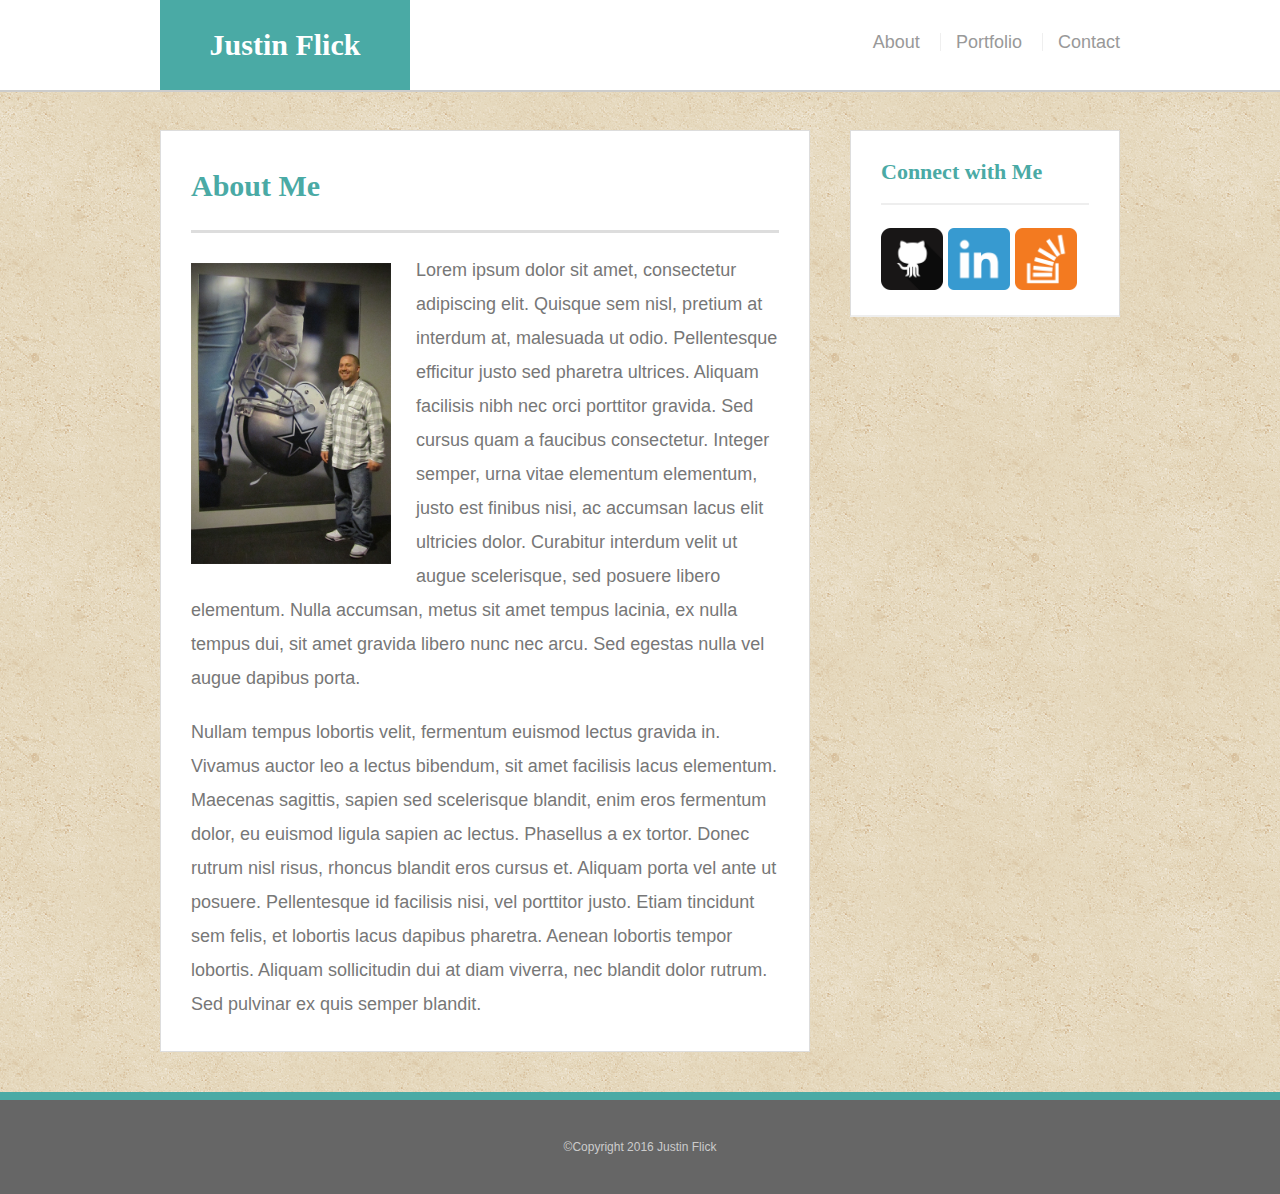
<file: index.html>
<!DOCTYPE html>
<html lang="en-us">
<head>
	<title>Justin Flick - About</title>
	<meta charset="utf-8">
	<link rel="stylesheet" type="text/css" href="assets/css/reset.css">
	<link rel="stylesheet" type="text/css" href="assets/css/style.css">
</head>
<body>

	<header id="masthead">

		<div class="container">

			<a href="index.html" id="logo">Justin Flick</a>

			<nav>
				<a href="index.html">About</a>
				<a href="portfolio.html">Portfolio</a>
				<a href="contact.html">Contact</a>
			</nav>

		</div>

	</header>

	<div id="main-container" class="container">

		<section class="main-section">

			<h1>About Me</h1>

			<img src="assets/images/about-pic.jpg" alt="Picture of Me" class="auth-image" width="30%" height="30%" />

			<p>Lorem ipsum dolor sit amet, consectetur adipiscing elit. Quisque sem nisl, pretium at interdum at, malesuada ut odio. Pellentesque efficitur justo sed pharetra ultrices. Aliquam facilisis nibh nec orci porttitor gravida. Sed cursus quam a faucibus consectetur. Integer semper, urna vitae elementum elementum, justo est finibus nisi, ac accumsan lacus elit ultricies dolor. Curabitur interdum velit ut augue scelerisque, sed posuere libero elementum. Nulla accumsan, metus sit amet tempus lacinia, ex nulla tempus dui, sit amet gravida libero nunc nec arcu. Sed egestas nulla vel augue dapibus porta.</p>

			<p>Nullam tempus lobortis velit, fermentum euismod lectus gravida in. Vivamus auctor leo a lectus bibendum, sit amet facilisis lacus elementum. Maecenas sagittis, sapien sed scelerisque blandit, enim eros fermentum dolor, eu euismod ligula sapien ac lectus. Phasellus a ex tortor. Donec rutrum nisl risus, rhoncus blandit eros cursus et. Aliquam porta vel ante ut posuere. Pellentesque id facilisis nisi, vel porttitor justo. Etiam tincidunt sem felis, et lobortis lacus dapibus pharetra. Aenean lobortis tempor lobortis. Aliquam sollicitudin dui at diam viverra, nec blandit dolor rutrum. Sed pulvinar ex quis semper blandit.</p>

		</section>


		<section class="sidebar">

			<div id="connect">

				<h2>Connect with Me</h2>
				<a href="https://github.com/j-flick" target="_blank"><img src="assets/images/github.png" class="social" alt="Github" width="50px" height="50px" /></a>
				<a href="https://www.linkedin.com/in/justin-flick-6a168b149/" target="_blank"><img src="assets/images/linkedin.png" class="social" alt="LinkedIn" width="50px" height="50px" /></a>
				<a href="https://stackoverflow.com/users/8464805/j-flick" target="_blank"><img src="assets/images/stackoverflow.png" class="social" alt="Stack Overflow" width="50px" height="50px" /></a>

			</div>

		</section>

	</div>

	<footer>

		<div class="container">

			<p>&copy;Copyright 2016 Justin Flick</p>

		</div>

	</footer>

</body>
</html>
</file>
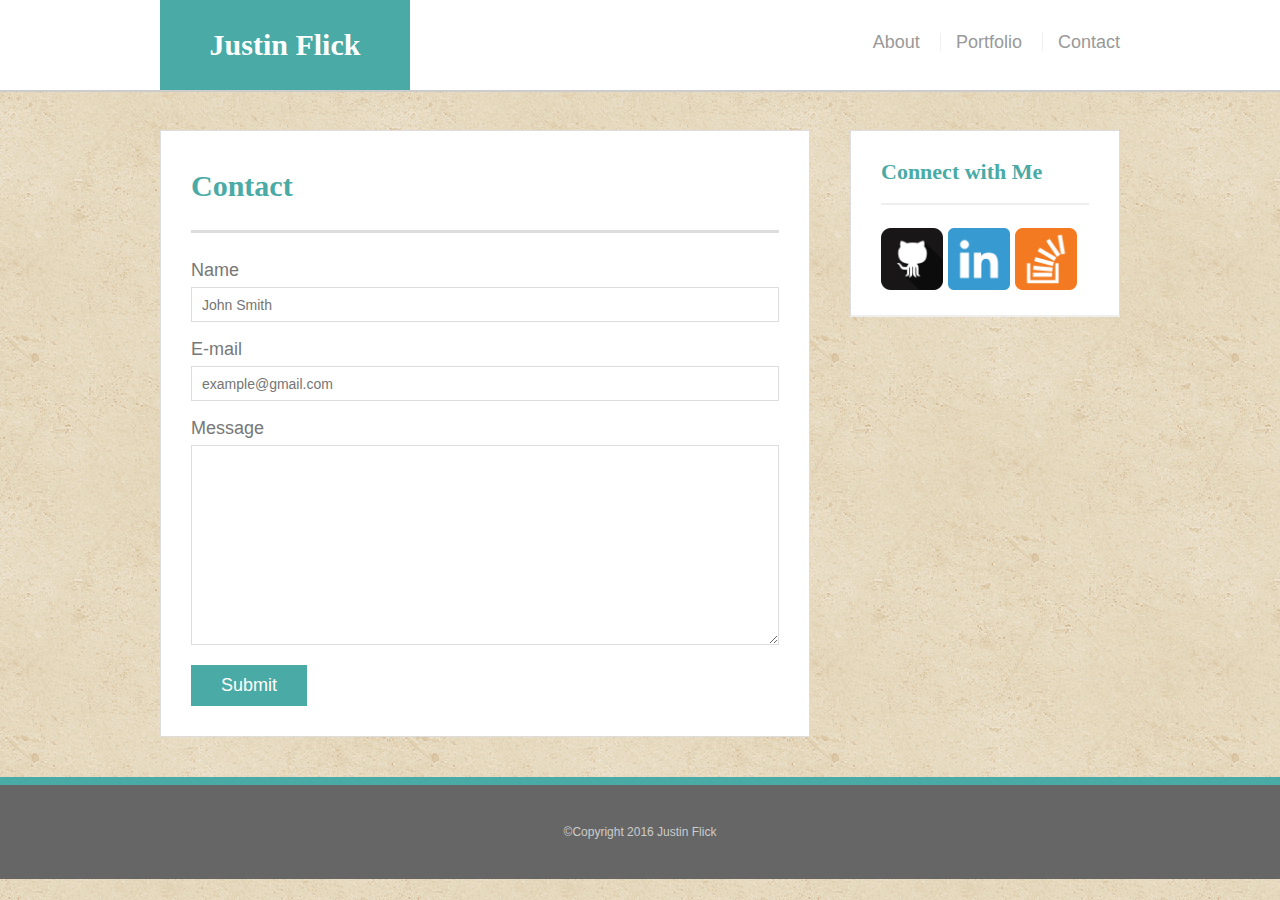
<file: contact.html>
<!DOCTYPE html>
<html lang="en-us">
<head>
	<title>Justin Flick - Contact</title>
	<meta charset="utf-8">
	<link rel="stylesheet" type="text/css" href="assets/css/reset.css">
	<link rel="stylesheet" type="text/css" href="assets/css/style.css">
</head>
<body>

	<header id="masthead">

		<div class="container">

			<a href="index.html" id="logo">Justin Flick</a>

			<nav>
				<a href="index.html">About</a>
				<a href="portfolio.html">Portfolio</a>
				<a href="contact.html">Contact</a>
			</nav>

		</div>

	</header>

	<div id="main-container" class="container">

		<section class="main-section">

			<h1>Contact</h1>

			<form id="contact-form">

				<ul>
					<li>
						<label for="name">Name</label>
						<input type="text" name="name" id="name" placeholder="John Smith" required="required">
					</li>
					<li>
						<label for="email">E-mail</label>
						<input type="text" name="email" id="email" placeholder="example@gmail.com" required="required">
					</li>
					<li>
						<label for="message">Message</label>
						<textarea id="message" name="message" required="required"></textarea>
					</li>
				</ul>

				<input type="submit" name="submit">

			</form>

		</section>


		<section class="sidebar">

			<div id="connect">

				<h2>Connect with Me</h2>
				<a href="https://github.com/j-flick" target="_blank"><img src="assets/images/github.png" class="social" alt="Github" width="50px" height="50px" /></a>
				<a href="https://www.linkedin.com/in/justin-flick-6a168b149/" target="_blank"><img src="assets/images/linkedin.png" class="social" alt="LinkedIn" width="50px" height="50px" /></a>
				<a href="https://stackoverflow.com/users/8464805/j-flick" target="_blank"><img src="assets/images/stackoverflow.png" class="social" alt="Stack Overflow" width="50px" height="50px" /></a>

			</div>

		</section>

	</div>

	<footer>

		<div class="container">

			<p>&copy;Copyright 2016 Justin Flick</p>

		</div>

	</footer>

</body>
</html>
</file>
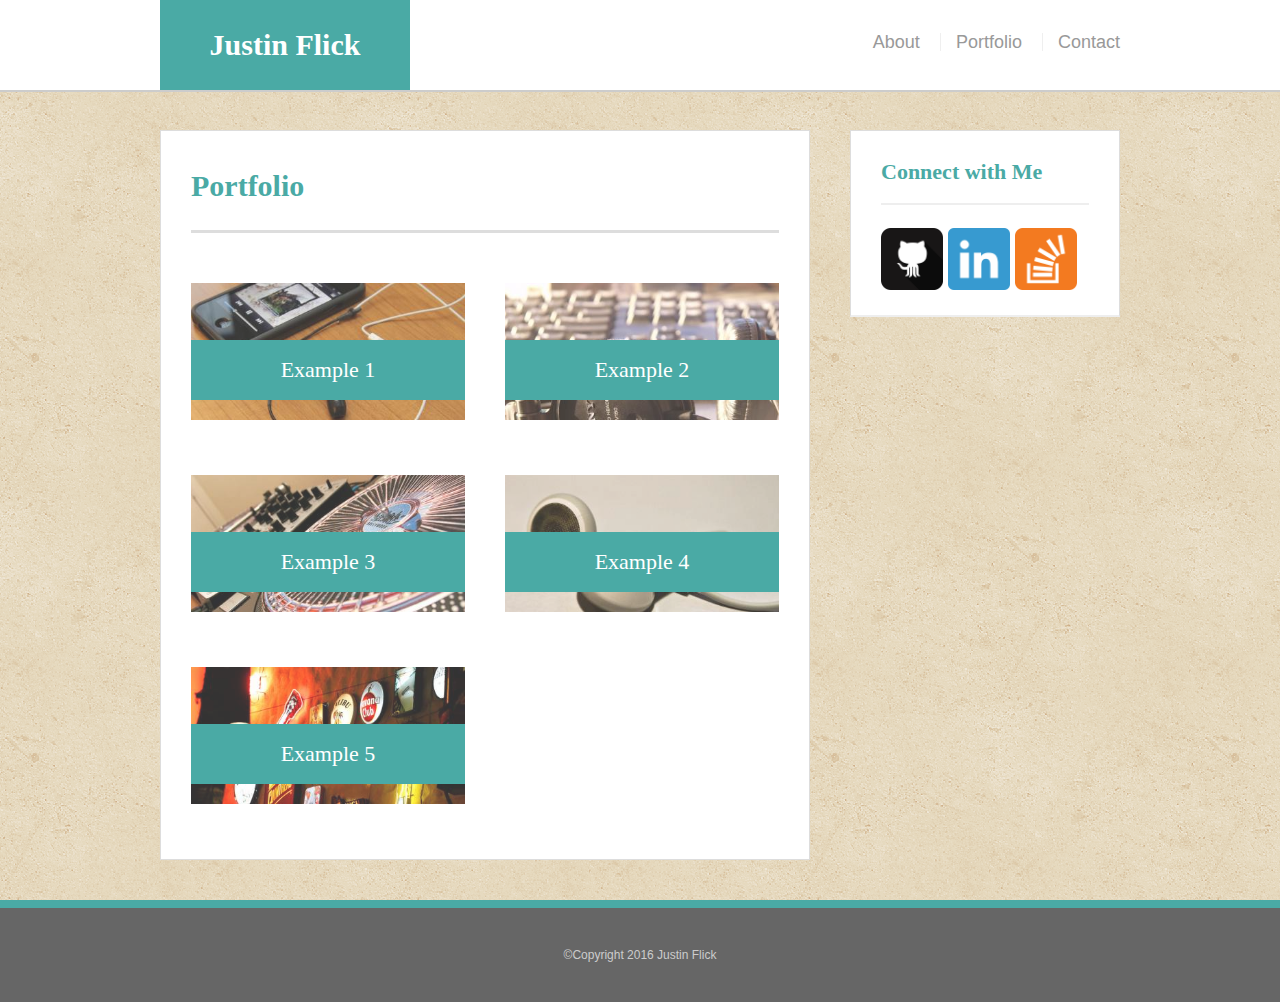
<file: portfolio.html>
<!DOCTYPE html>
<html lang="en-us">
<head>
	<title>Justin Flick - Portfolio</title>
	<meta charset="utf-8">
	<link rel="stylesheet" type="text/css" href="assets/css/reset.css">
	<link rel="stylesheet" type="text/css" href="assets/css/style.css">
</head>
<body>

	<header id="masthead">

		<div class="container">

			<a href="index.html" id="logo">Justin Flick</a>

			<nav>
				<a href="index.html">About</a>
				<a href="portfolio.html">Portfolio</a>
				<a href="contact.html">Contact</a>
			</nav>

		</div>

	</header>

	<div id="main-container" class="container">

		<section class="main-section">

			<h1>Portfolio</h1>


			<div class="work">
				<img src="assets/images/portfolio-1.jpg" alt="Example 1" class="auth-image" />
				<h3>Example 1</h3>
			</div>

			<div class="work">
				<img src="assets/images/portfolio-2.jpg" alt="Example 2" class="auth-image" />
				<h3>Example 2</h3>
			</div>

			<div class="work">
				<img src="assets/images/portfolio-3.jpg" alt="Example 3" class="auth-image" />
				<h3>Example 3</h3>
			</div>

			<div class="work">
				<img src="assets/images/portfolio-4.jpg" alt="Example 4" class="auth-image" />
				<h3>Example 4</h3>
			</div>

			<div class="work">
				<img src="assets/images/portfolio-5.jpg" alt="Example 5" class="auth-image" />
				<h3>Example 5</h3>
			</div>

		</section>


		<section class="sidebar">

			<div id="connect">

				<h2>Connect with Me</h2>
				<a href="https://github.com/j-flick" target="_blank"><img src="assets/images/github.png" class="social" alt="Github" width="50px" height="50px" /></a>
				<a href="https://www.linkedin.com/in/justin-flick-6a168b149/" target="_blank"><img src="assets/images/linkedin.png" class="social" alt="LinkedIn" width="50px" height="50px" /></a>
				<a href="https://stackoverflow.com/users/8464805/j-flick" target="_blank"><img src="assets/images/stackoverflow.png" class="social" alt="Stack Overflow" width="50px" height="50px" /></a>

			</div>

		</section>

	</div>

	<footer>

		<div class="container">

			<p>&copy;Copyright 2016 Justin Flick</p>

		</div>

	</footer>

</body>
</html>
</file>
<file: assets/css/style.css>
* {
	box-sizing: border-box;
}

body {
	color: #777;
	font-family: Arial, "Helvetica Neue", Helvetica, sans-serif;
	line-height: 34px;
	font-size: 18px;
	background-image: url(../images/vintage-concrete.png);
}

.container {
	width: 100%;
	max-width: 960px;
	margin: 0 auto;
	clear: both;
}

h1, h2, h3, p {
	margin-bottom: 20px;
}

p:last-child {
	margin-bottom: 0;
}

h1, h2, h3 {
	font-family: 'Georgia', Times, Times New Roman, serif;
	font-weight: 700;
	color: #4aaaa5;
}

h1 {
	font-size: 30px;
	line-height: 49px;
	border-bottom: 3px solid #ddd;
	padding-bottom: 20px;
}

h2, h3 {
	font-size: 22px;
}

/* header */

#masthead {
	background-color: #fff;
	margin: 0 0 30px;
	z-index: 99;
	color: #fff;
	overflow: auto;
	border-bottom: 2px solid #ccc;
	position: fixed;
	width: 100%;
}

#logo {
	width: 250px;
	height: 90px;
	background-color: #4aaaa5;
	float: left;
	font-family: 'Georgia', Times, Times New Roman, serif;
	text-align: center;
	line-height: 90px;
	color: #fff;
	font-weight: 700;
	font-size: 30px;
	text-decoration: none;
}

nav {
	float: right;
	margin-top: 25px;
}

nav a {
	color: #999;
	text-decoration: none;
	margin-left: 15px;
	display: inline-block;
	border-left: 1px solid #efefef;
	padding-left: 15px;
	line-height: 18px;
}

nav a:first-child {
	border-left: 0 none;
}

nav a:hover {
	text-decoration: underline;
}

/* main */

#main-container {
	padding-top: 130px;
}

.main-section {
	background: #fff;
	padding: 30px;
	margin: 0 0 40px 0;
	width: 100%;
	max-width: 650px;
	float: left;
	border: 1px solid #ddd;
}

.auth-image {
	width: 200px;
	height: auto;
	margin-top: 10px;
	float: left;
	margin-right: 25px;
}

/* sidebar */

.sidebar {
	background: #fff;
	padding: 30px;
	width: 100%;
	max-width: 270px;
	float: right;
	border: 1px solid #ddd;
	margin-bottom: 20px;
}

h3, .sidebar, h2 {
	border-bottom: 2px solid #eee;
	padding-bottom: 20px;
	margin-bottom: 15px;
	line-height: 22px;
}

.social {
	width: 62px;
	height: 62px;
	margin-top: 8px;
	margin-right: 5px;
}

.social:last-child {
	margin-right: 0;
}

/* footer */

footer {
	background: #666;
	color: #fff;
	padding: 30px 0;
	clear: both;
	border-top: 8px solid #4aaaa5;
	color: #ccc;
	font-size: 12px;
	text-align: center;
}

/* portfolio */

.work {
	width: 274px;
	overflow: auto;
	position: relative;
	float: left;
	margin: 20px 0 25px;
}

.work:nth-child(even) {
	margin-right: 40px;
}

.work img {
	width: 100%;
	border: 0 none;
	opacity: .8;
}

.work h3 {
	border-bottom: 0;
	background: #4aaaa5;
	color: #fff;
	text-align: center;
	position: absolute;
	bottom: 20px;
	padding: 15px;
	width: 100%;
	line-height: 30px;
	margin-bottom: 0;
	font-weight: 300;
}

/* contact */

#contact-form ul {
	margin-bottom: 20px;
}

#contact-form li {
	margin-bottom: 10px;
}

label,
input[type=text],
input[type=email],
textarea {
	display: block;
	width: 100%;
}

input[type=text],
input[type=email],
textarea {
	height: 35px;
	border: 1px solid #ddd;
	padding: 0 10px;
	font-size: 14px;
}

textarea {
	height: 200px;
}

input[type=submit] {
	background: #4aaaa5;
	border: 0 none;
	color: #fff;
	font-size: 18px;
	padding: 10px 30px;
	cursor: pointer;
}
</file>
